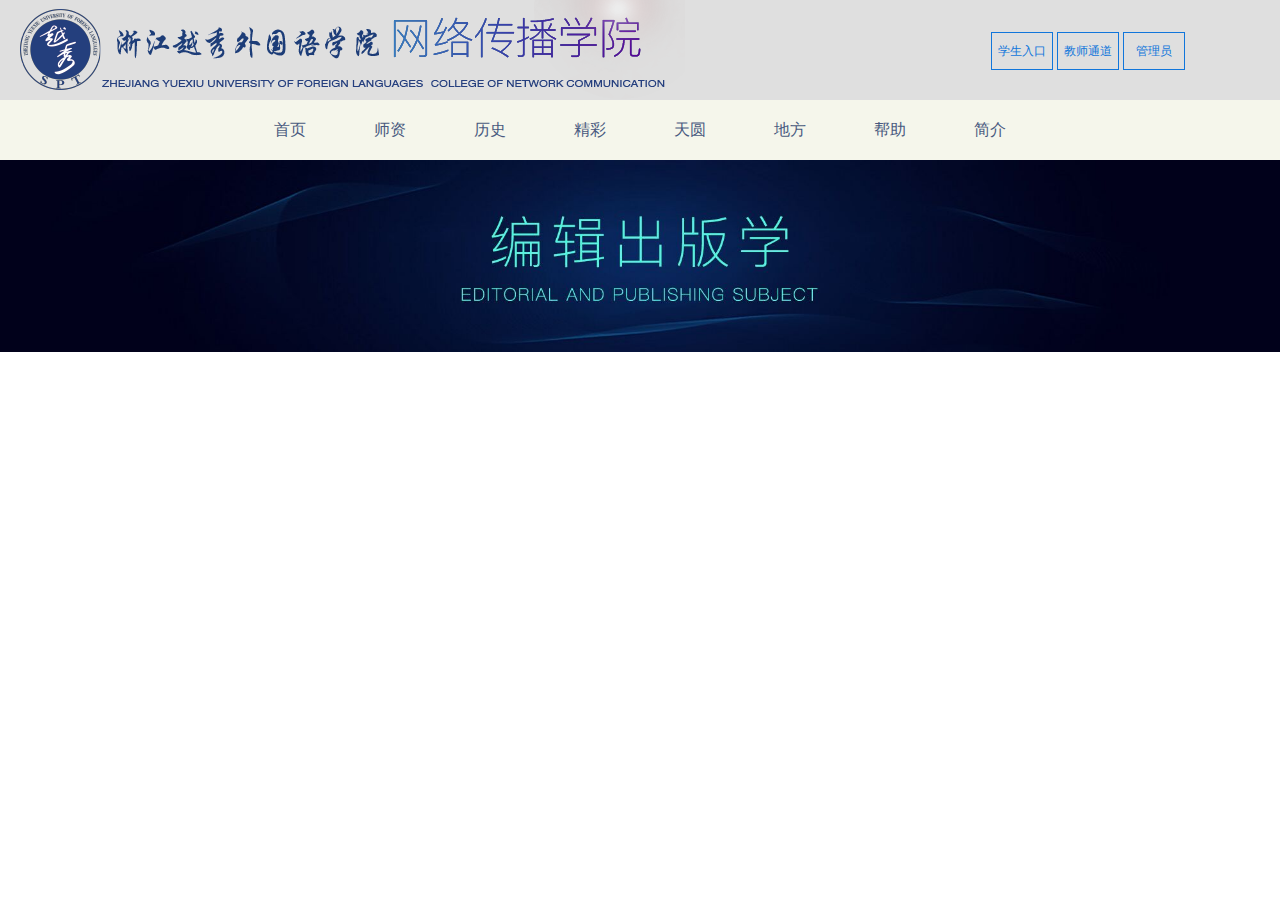
<file: index4/index.html>
<!doctype html>
<html>
<head>
<meta charset="utf-8">
<title>第四次作业</title>
<link rel="stylesheet" type="text/css" href="assets/style.css" />
</head>

<body>
    <div class="content">
    	   <div class="header">
        	   <img src="img/logo.png">
             <div class="quickLinks">
            	  <a href="#">学生入口</a>
             	  <a href="#">教师通道</a> 
             	  <a href="#">管理员</a>
                </div>
            </div>
        <div class="nav">
            <ul>
                <li><a href="#">首页</a></a></li>
                <li><a href="#">师资</a></a></li>
                <li><a href="#">历史</a></a></li>
                <li><a href="#">精彩</a></a></li>
                <li><a href="#">天圆</a></a></li>
                <li><a href="#">地方</a></a></li>
                <li><a href="#">帮助</a></a></li>
                <li><a href="#">简介</a></a></li>
            </ul>
        </div>
        <div class="banner">
        </div>
    
    </div>
</body>
</html>
</file>
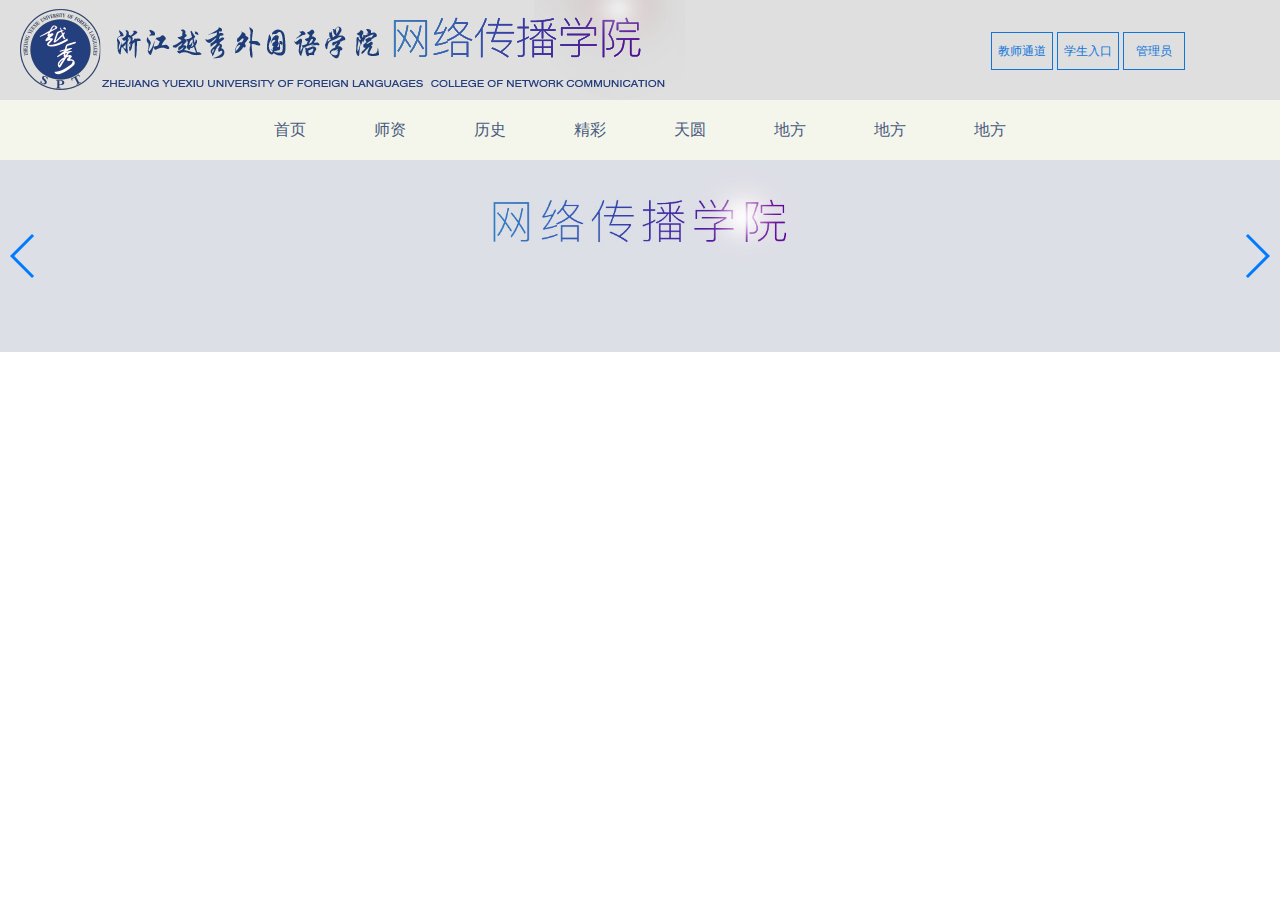
<file: index5/index.html>
<!doctype html>
<html>
<head>
<meta charset="utf-8">
<title>网传官网·第五次改</title>
<link rel="stylesheet" type="text/css" href="assets/style.css"/>
<link rel="stylesheet" type="text/css" href="assets/swiper-3.4.0.min.css"/>
</head>
<body>
    <div class="content">
    	   <div class="header">
        	   <img src="img/logo.png">
             <div class="quickLinks">
            	  <a href="#">教师通道</a>
             	  <a href="#">学生入口</a> 
             	  <a href="#">管理员</a>
                </div>
            </div>
        <div class="nav">
            <ul>
                <li><a href="#">首页</a></li>
                <li><a href="#">师资</a></li>
                <li><a href="#">历史</a></li>
                <li><a href="#">精彩</a></li>
                <li><a href="#">天圆</a></li>
                <li><a href="#">地方</a></li>
                <li><a href="#">地方</a></li>
                <li><a href="#">地方</a></li>
            </ul>
        </div>
         <div class="banner">
         </div>
    </div>
  <div class="swiper-container">
    <div class="swiper-wrapper">
        <div class="banner1 swiper-slide"></div>
        <div class="banner2 swiper-slide"></div>
    </div>
    <div class="swiper-button-prev"></div>
    <div class="swiper-button-next"></div>
</div>
</body>
<script src="assets/jquery-3.1.1.min.js"></script>
<script src="assets/swiper.jquery.min.js"></script>
<script>
<!--var 定义一个变量, new 初始化了一个控件-->
var mySlide = new Swiper ('.swiper-container', {
    loop: true,
    nextButton: '.swiper-button-next',
    prevButton: '.swiper-button-prev',
  })        
var width=$(document).width();
var height=width * 300/2000;
$('.swiper-container').css('height',height+'px');
</script>
</html>
</file>
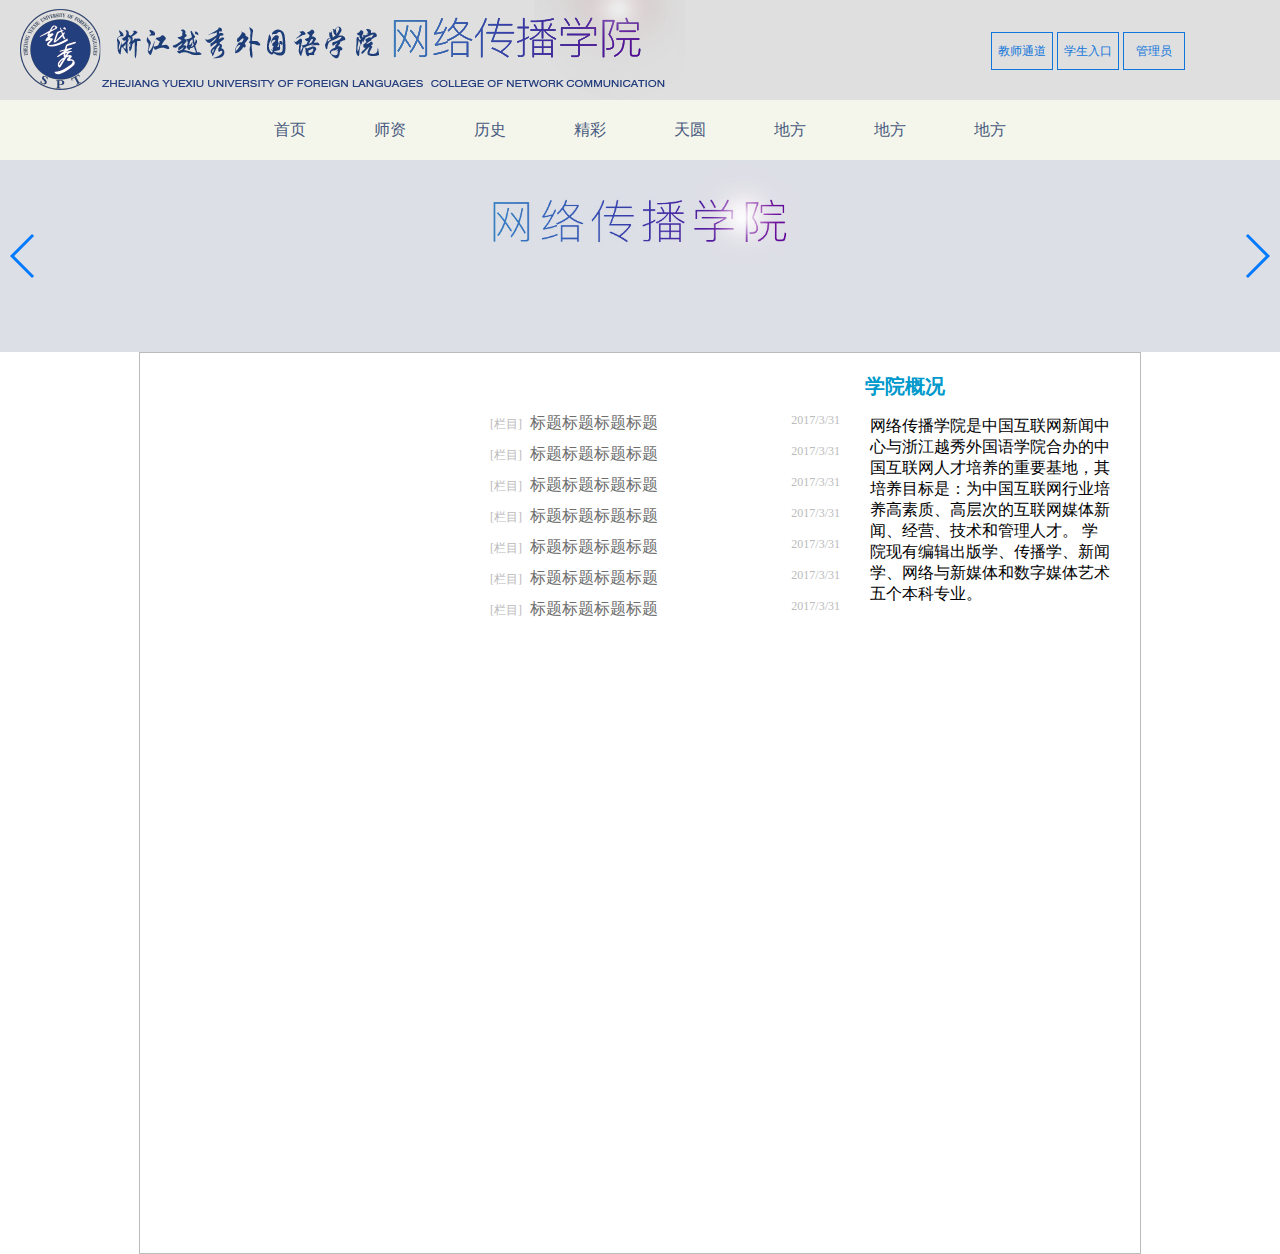
<file: index6/index.html>
﻿<!doctype html>
<html>
<head>
<meta charset="utf-8">
<title>网传官网·第六次改</title>
<link rel="stylesheet" type="text/css" href="assets/style.css"/>
<link rel="stylesheet" type="text/css" href="assets/swiper-3.4.2.min.css"/>
</head>
<body>
    <div class="content">
    	   <div class="header">
        	   <img src="img/logo.png">
             <div class="quickLinks">
            	  <a href="#">教师通道</a>
             	  <a href="#">学生入口</a> 
             	  <a href="#">管理员</a>
                </div>
            </div>
        <div class="nav">
            <ul>
                <li><a href="#">首页</a></li>
                <li><a href="#">师资</a></li>
                <li><a href="#">历史</a></li>
                <li><a href="#">精彩</a></li>
                <li><a href="#">天圆</a></li>
                <li><a href="#">地方</a></li>
                <li><a href="#">地方</a></li>
                <li><a href="#">地方</a></li>
            </ul>
        </div>
         <div class="banner"></div>
    </div>
 <!-- swiper start -->
 <div class="swiper-container">
    <div class="swiper-wrapper">
        <div class="banner1 swiper-slide"></div>
        <div class="banner2 swiper-slide"></div>
    </div>
    <!-- 如果需要导航按钮 -->
    <div class="swiper-button-prev"></div>
    <div class="swiper-button-next"></div>
</div>
<div class="container">
        <div class="row">
        <!-- id唯一，cols可重复使用;层叠样式优先级中，行内样式>id>class -->
            <div class="cols" id="cols1-1"></div>
            <div class="cols" id="cols1-2">
            <ul>
            <li><span class="channle">[栏目]</span><a href="#">&nbsp;&nbsp;标题标题标题标题</a><span class="datetime">2017/3/31</span></li>
            <li><span class="channle">[栏目]</span><a href="#">&nbsp;&nbsp;标题标题标题标题</a><span class="datetime">2017/3/31</span></li>
            <li><span class="channle">[栏目]</span><a href="#">&nbsp;&nbsp;标题标题标题标题</a><span class="datetime">2017/3/31</span></li>
            <li><span class="channle">[栏目]</span><a href="#">&nbsp;&nbsp;标题标题标题标题</a><span class="datetime">2017/3/31</span></li>
            <li><span class="channle">[栏目]</span><a href="#">&nbsp;&nbsp;标题标题标题标题</a><span class="datetime">2017/3/31</span></li>
            <li><span class="channle">[栏目]</span><a href="#">&nbsp;&nbsp;标题标题标题标题</a><span class="datetime">2017/3/31</span></li>
            <li><span class="channle">[栏目]</span><a href="#">&nbsp;&nbsp;标题标题标题标题</a><span class="datetime">2017/3/31</span></li>
            </ul>
            </div>
            <div class="cols" id="cols1-3">
                <span class="title">学院概况</span>
                <p>
                网络传播学院是中国互联网新闻中心与浙江越秀外国语学院合办的中国互联网人才培养的重要基地，其培养目标是：为中国互联网行业培养高素质、高层次的互联网媒体新闻、经营、技术和管理人才。 学院现有编辑出版学、传播学、新闻学、网络与新媒体和数字媒体艺术五个本科专业。
                </p>
            </div>
        </div>
        <div class="row"></div>
        <div class="row"></div>
</div>
</body>
<!-- 脚本的标签 js文件 依赖的文件一定要写在最上面 -->
<script src="assets/jquery-3.1.1.min.js"></script>
<script src="assets/swiper.jquery.min.js"></script>
<script>
/*var 定义一个变量,new 初始化一个控件*/
var mySlide = new Swiper ('.swiper-container', {
    loop: true,
    // 如果需要前进后退按钮
    nextButton: '.swiper-button-next',
    prevButton: '.swiper-button-prev',
  })        
/*获取浏览器的视口的宽度*/
var width=$(document).width();
var height=width *300/2000;
$('.swiper-container').css('height',height+'px')
/*alert动态获取视口宽高*/
</script>
</html>
</file>
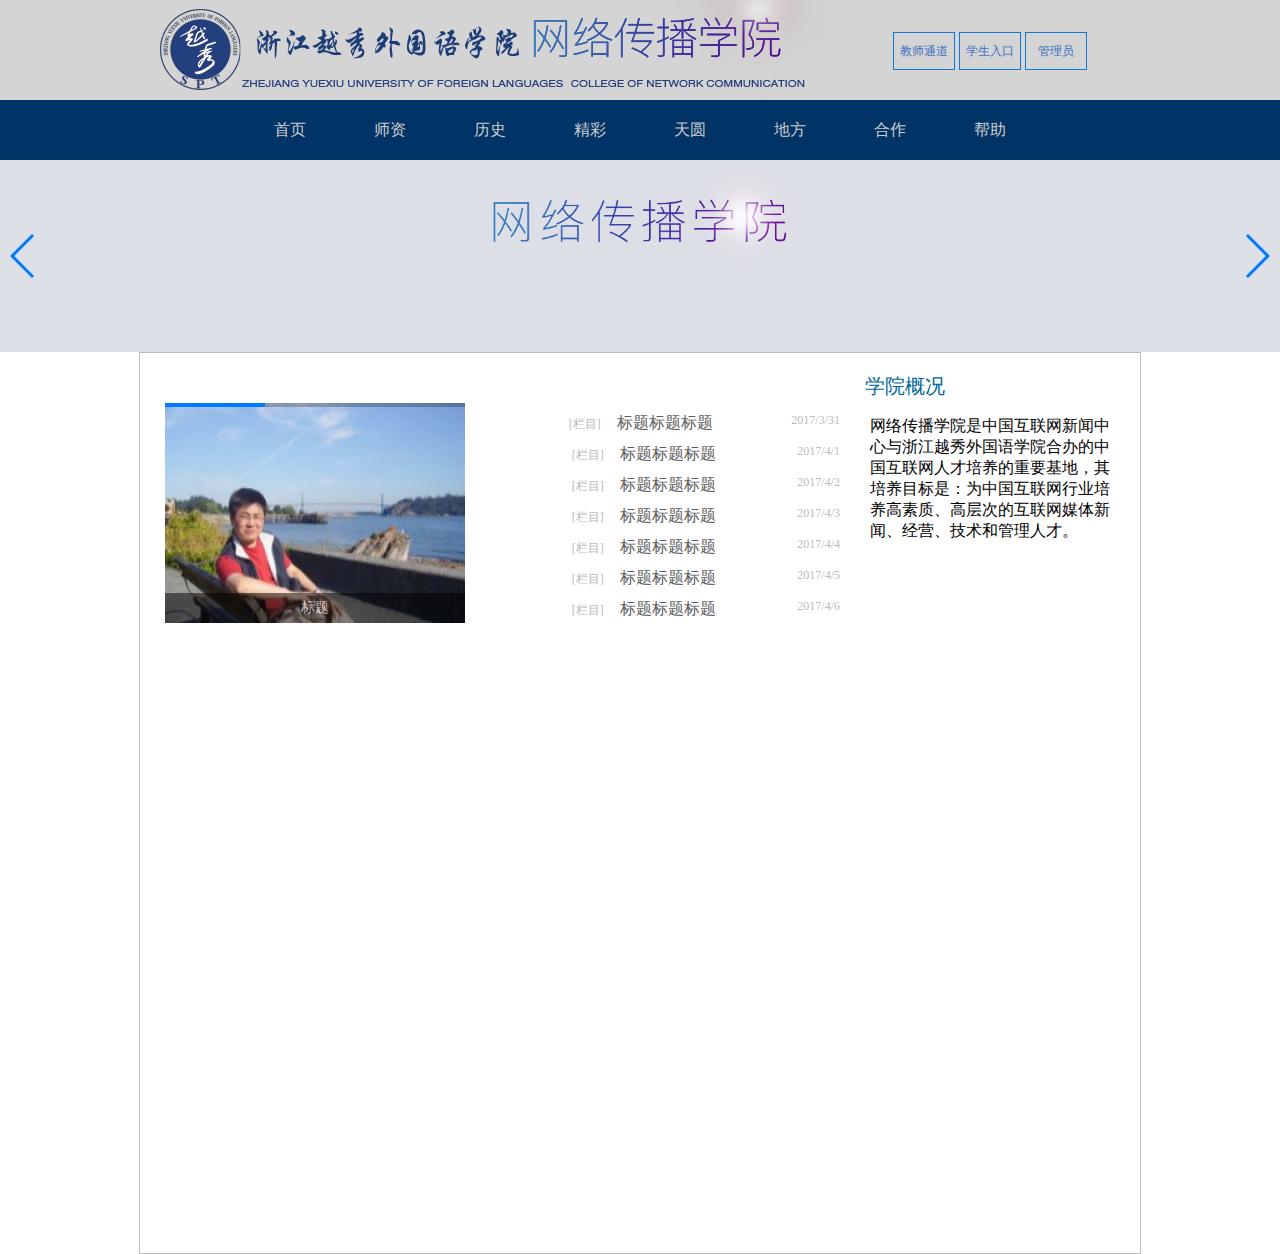
<file: index7/index.html>
﻿<!doctype html>
<html>
<head>
<meta charset="utf-8">
<title>网传官网·第七次改</title>
<link rel="stylesheet" type="text/css" href="assets/style.css"/>
<link rel="stylesheet" type="text/css" href="assets/swiper-3.4.0.min.css"/>
</head>
<body>
    <div class="content">
    	   <div class="header">
        	   <img src="img/logo.png">
             <div class="quickLinks">
            	  <a href="#">教师通道</a>
             	  <a href="#">学生入口</a> 
             	  <a href="#">管理员</a>
                </div>
            </div>
        <div class="nav">
            <ul>
                <li><a href="#">首页</a></li>
                <li><a href="#">师资</a></li>
                <li><a href="#">历史</a></li>
                <li><a href="#">精彩</a></li>
                <li><a href="#">天圆</a></li>
                <li><a href="#">地方</a></li>
                <li><a href="#">合作</a></li>
                <li><a href="#">帮助</a></li>
            </ul>
        </div>
         <div class="banner"></div>
    </div>
 <!-- swiper start -->
 <div class="swiper-container" id="bannerSwiper">
    <div class="swiper-wrapper">
        <div class="banner1 swiper-slide"></div>
        <div class="banner2 swiper-slide"></div>
    </div>
    <!-- 如果需要导航按钮 -->
    <div class="swiper-button-prev"></div>
    <div class="swiper-button-next"></div>
</div>
<div class="container">
        <div class="row">
        <!-- id唯一，cols可重复使用;层叠样式优先级中，行内样式>id>class -->
            <div class="cols" id="cols1-1">
				 <div class="swiper-container" id="newsSwiper">
				    <div class="swiper-wrapper">
				        <div class="swiper-slide"><img src="img/01.jpg"></div>
				        <div class="swiper-slide"><img src="img/02.jpg"></div>
				        <div class="swiper-slide"><img src="img/03.jpg"></div>
				    </div>
				    <div class="swiper-pagination"></div>
				    <div class="newsTitle">标题</div>
				 </div>
            </div>
            <div class="cols" id="cols1-2">
            <ul>
            <li><span class="channel">[栏目]</span><a href="#">&nbsp;&nbsp;&nbsp;&nbsp;标题标题标题</a><span class="datetime">2017/3/31</span></li>
            <li><span class="channel">[栏目]</span><a href="#">&nbsp;&nbsp;&nbsp;&nbsp;标题标题标题</a><span class="datetime">2017/4/1</span></li>
            <li><span class="channel">[栏目]</span><a href="#">&nbsp;&nbsp;&nbsp;&nbsp;标题标题标题</a><span class="datetime">2017/4/2</span></li>
            <li><span class="channel">[栏目]</span><a href="#">&nbsp;&nbsp;&nbsp;&nbsp;标题标题标题</a><span class="datetime">2017/4/3</span></li>
            <li><span class="channel">[栏目]</span><a href="#">&nbsp;&nbsp;&nbsp;&nbsp;标题标题标题</a><span class="datetime">2017/4/4</span></li>
            <li><span class="channel">[栏目]</span><a href="#">&nbsp;&nbsp;&nbsp;&nbsp;标题标题标题</a><span class="datetime">2017/4/5</span></li>
            <li><span class="channel">[栏目]</span><a href="#">&nbsp;&nbsp;&nbsp;&nbsp;标题标题标题</a><span class="datetime">2017/4/6</span></li>
            </ul>
            </div>
            <div class="cols" id="cols1-3">
                <span class="title">学院概况</span>
                <p>
                网络传播学院是中国互联网新闻中心与浙江越秀外国语学院合办的中国互联网人才培养的重要基地，其培养目标是：为中国互联网行业培养高素质、高层次的互联网媒体新闻、经营、技术和管理人才。
                </p>
            </div>
        </div>
        <div class="row"></div>
        <div class="row"></div>
</div>
</body>
<!-- 脚本的标签 js文件 依赖的文件一定要写在最上面 -->
<script src="assets/jquery-3.1.1.min.js"></script>
<script src="assets/swiper.jquery.min.js"></script>
<script>
/*var 定义一个变量,new 初始化一个控件,在只有一个swiper时可直接输入swiper-container定义，但有多个Swiper id时可加以区分*/
var mySlide = new Swiper ('#bannerSwiper', {
    loop: true,
    // 如果需要前进后退按钮
    nextButton: '.swiper-button-next',
    prevButton: '.swiper-button-prev',
  })        
/*获取浏览器的视口的宽度*/
var width=$(document).width();
var height=width *300/2000;
$('#bannerSwiper').css('height',height+'px');
/*alert动态获取视口宽高*/
var newsSwiper = new Swiper ('#newsSwiper', {
    loop: true,
    autoplay:3000, //可选选项，自动滑动时间间隔
    pagination: '.swiper-pagination',
    paginationType: 'progress',
    effect:'fade'
  })    
//循环计算脚本 
var newsSwiper=$('#newsSwiper .swiper-wrapper').children();
	newsSwiper.each(function(){
		var img=$(this).children();
		img.attr({
			'width':300,
			'height':220
		})
	})
</script>
</html>
</file>
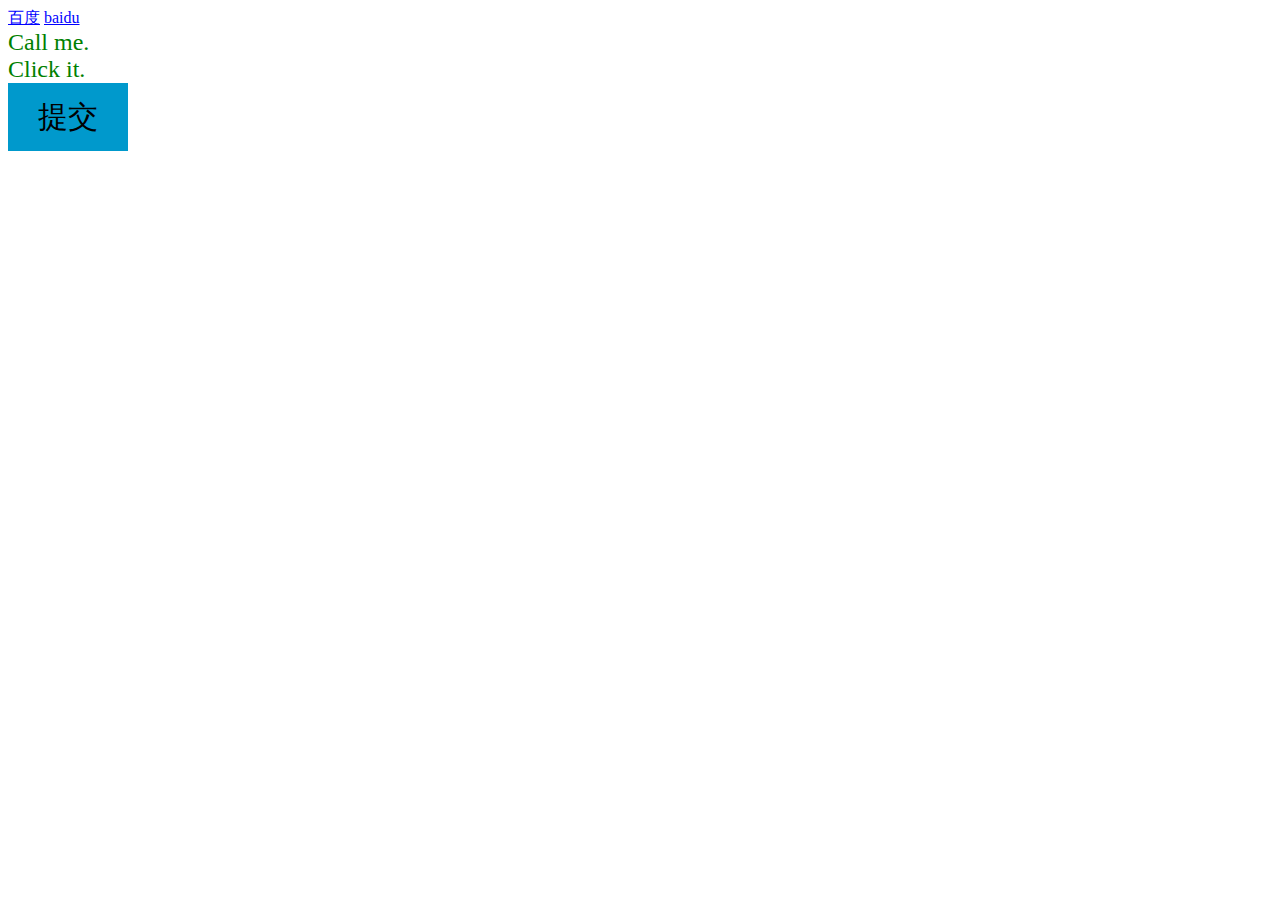
<file: index1.html>
<html>
	<head>
		<meta charset="utf-8">
		<title>第一次作业  The first homework</title>
	</head>
	<style>
		a{
		color:blue;
		}
		a#linkToBaidu:hover{
		color:gray;
		}
		.settingColor{
		color:green;
		font-size:24px
		}
		.btn{
		width:120;
		height:68;
		background:#0099cc;
		border:none;
		font-size:30px;
		font-family:"楷体";
		color:#000000
		}
		.btn:hover{
		background:#000000;
		opacity:0.4;
		color:#0099cc;
		}
	</style>
		<body>
			<a href="http://www.baidu.com" id="linkToBaidu">百度</a>
			<a href="http://www.baidu.com">baidu</a>
			<div class="settingColor">Call me.</div>
			<div class="settingColor">Click it.</div>
			<button class="btn">提交</button>
	</body>
</html>
</file>
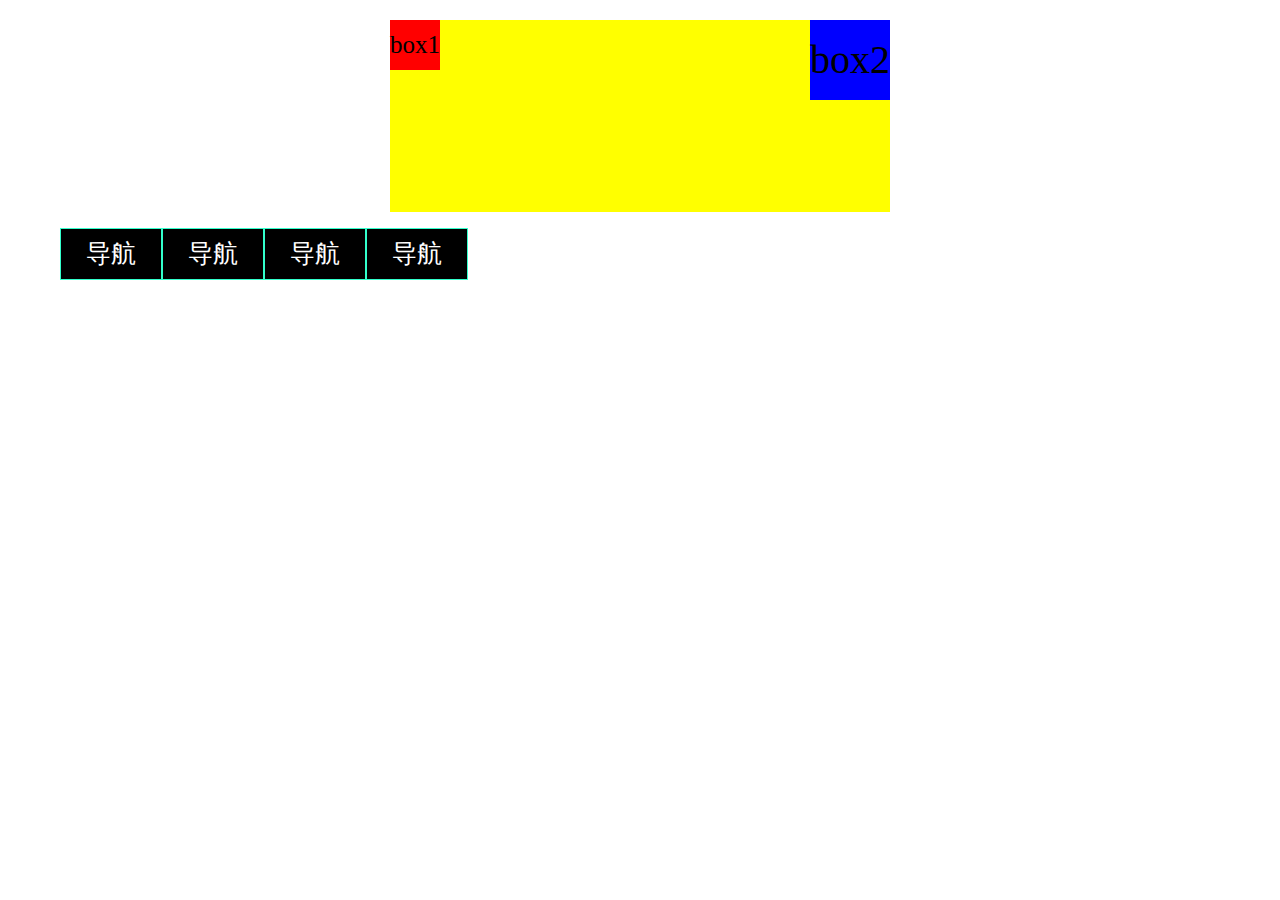
<file: index2.html>
<!doctype html>
<html>
	<head>
		<meta charset="utf-8">
		<title>第二次作业</title>
	</head>
	<style>
	body{
		padding:0;
		margin:20px;
	}
	.content{
		width:500px;
		height:192px;
		background:yellow;
		margin:0 auto;
		margin-top:12px;
		margin:0 auto;
	}
	.box1{
		width:50px;
		height:50px;
		background:red;
		float:left;
		font-size:25px;
		text-align:center;
		line-height:50px;
	}
	.box2{
		width:80px;
		height:80px;
		background:blue;
		float:right;
		font-size:40px;
		text-align:center;
		line-height:80px
	}
	li{
		list-style:none;
	}
	li a{
		width:100px;
		height:50px;
		float:left;
		background:black;
		text-align:center;
		line-height:50px;
		color:white;
		font-family:隶书;
		font-size:25px;
		text-decoration:none;
		border:1px solid #3FC
	}
  li a:hover{
		color:black;
		background:gray;
   }
   </style>

	<body>
		<div class="content">
			<div class="box1">box1</div>
			<div class="box2">box2</div>
		</div>
		<ul>
			<li><a href="#">导航</a></li>
			<li><a href="#">导航</a></li>
			<li><a href="#">导航</a></li>
			<li><a href="#">导航</a></li>
		</ul>
		
	</body>
</html>
</file>
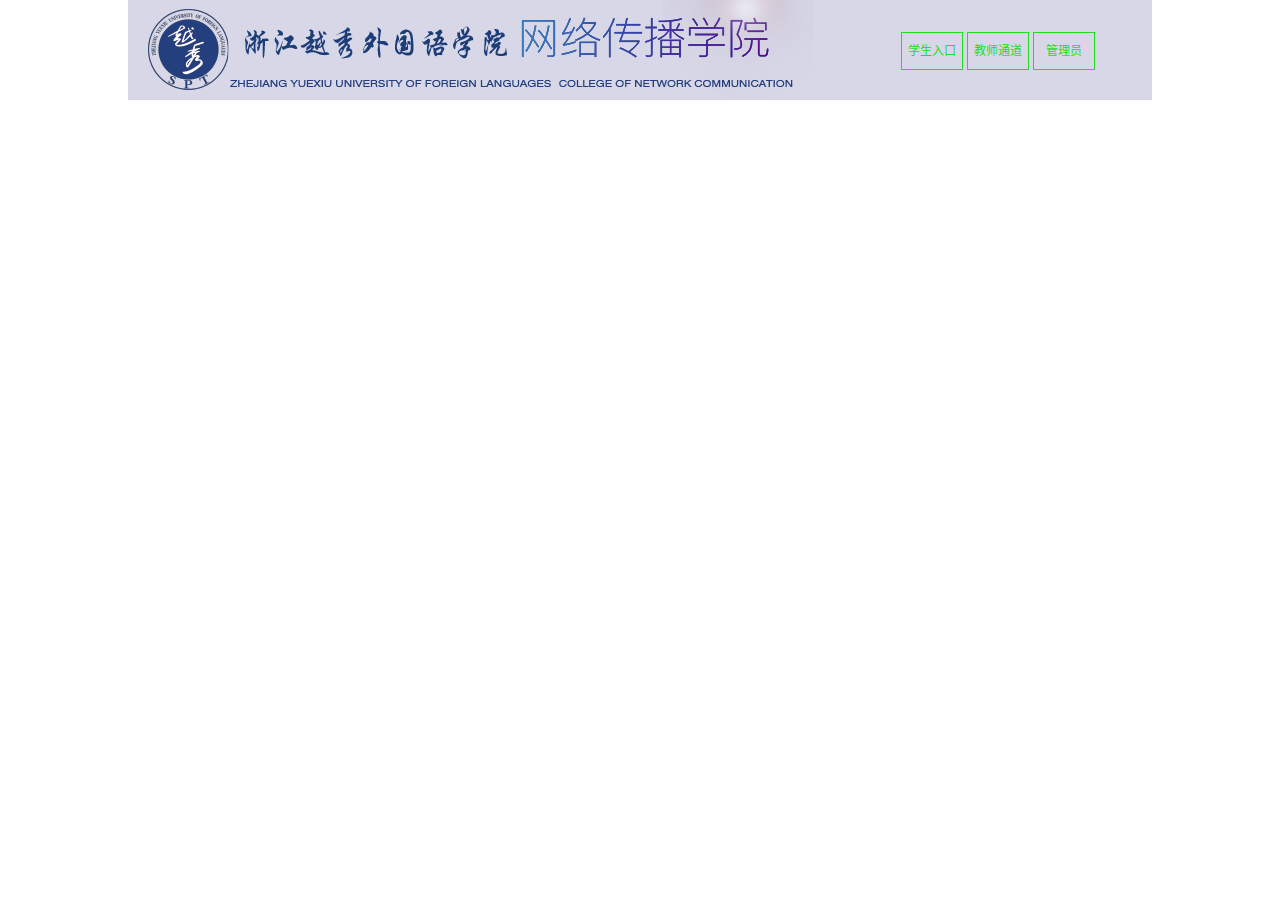
<file: index3/index3.html>
<!doctype html>
<html lang="zh-cn">
 <head>
  <meta charset="UTF-8">
  <title>网传官网</title>
  <link rel="stylesheet" type="text/css" href="assets/style.css">
 </head>
 <body>
	<div class="content">
		<div class="header">
			 <img src="img/logo.png">
		  <div class="quickLinks">
			<a href="#">学生入口</a>
			<a href="#">教师通道</a>
			<a href="#">管理员</a>
		  </div>
		</div>
	</div>
  
 </body>
</html>
</file>
<file: index4/assets/style.css>
@charset "utf-8";
body{
	padding:0;
	margin:0;
	}
	ul,li{
	padding:0;
	margin:0;	
	}
.content{
	width:100%;
	min-width:512px;
	margin:0 auto;
	}
.header{
	height:100px;
	width:100%;
	background:#DFDFDF;
	margin:0 auto;
	}
.header img{
	float:center;
	}
.quickLinks{
	width:30%;
	height:50px;
	margin-top:32px;
	float:right;
	text-align:center;
	}
.quickLinks a{
	display:inline-block;
	width:60px;
	height:36px;
	border:1px #1176DB solid;
	color:#1176DB;
	text-decoration:none;
	font-size:12px;
	line-height:36px;
	}
.quickLinks a:hover{
	box-shadow: 0 0 10px #98CCFC;.
	
	}
	/*------------------导航样式----------------*/
	.nav{
		width:100%;
		height: 60px;
		background:#F5F6EB;
	}
	.nav ul li{
		text-align: center;
		list-style: none;
		float:left;
		width: 100px;
		height: 60px;
		line-height: 60px;
	}
	.nav ul li a{
		display:block;
		width:100px;
		height:60px;
		color:#495A80;
		text-decoration:none;
	}
	.nav ul{
		width: 800px;
		margin: 0 auto;
	}
.nav ul li:hover{
	background: #c7ceb2;
	transition:2s;
}
	/*------------------导航样式结束----------------*/
	/*-------------------banner 开始----------------*/
	.banner{
		width:100%;
		height:300px;
		background:url("../img/banner2.jpg") no-repeat;
		background-size:100%;
	}
</file>
<file: index5/assets/style.css>
@charset "utf-8";
body{
	padding:0;
	margin:0;
	font-family: '微软雅黑 Light','微软雅黑';
	}
ul,li{
	padding:0;
	margin:0;	
	}
.content{
	width:100%;
	min-width:1000px;
	margin:0 auto;
	}
.header{
	width:100%;
	height:100px;
	background:#DFDFDF;
	margin:0 auto;
	}
.header img{
	float:left;
	}
.quickLinks{
	width:30%;
	height:50px;
	margin-top:32px;
	float:right;
	text-align:center;
	}
.quickLinks a{
	display:inline-block;
	width:60px;
	height:36px;
	border:1px #1176DB solid;
	color:#1176DB;
	text-decoration:none;
	font-size:12px;
	line-height:36px;
	}
.quickLinks a:hover{
	box-shadow: 0 0 10px #98CCFC;.
	}
.nav{
	width:100%;
	height: 60px;
	background:#F5F6EB;
	}
.nav ul li{
	text-align: center;
	list-style: none;
	float:left;
	width: 100px;
	height: 60px;
	line-height: 60px;
	}
.nav ul li a{
	display:block;
	width:100px;
	height:60px;
	color:#495A80;
	text-decoration:none;
	}
.nav ul{
	width: 800px;
	margin: 0 auto;
	}
.nav ul li:hover{
	background: #c7ceb2;
	transition:2s;
}
.banner1{
	width:100%;
	background:url("../img/banner1.jpg") no-repeat;
	background-size:100%;
	}
.banner2{
	width:100%;
	background:url("../img/banner2.jpg") no-repeat;
	background-size:100%;
	}
.swiper-container{
	width:100%;
	}
</file>
<file: index6/assets/style.css>
﻿@charset "utf-8";
body{
	padding:0;
	margin:0;
	}
ul,li{
	padding:0;
	margin:0;	
	}
.content{
	width:100%;
	min-width:980px;
	margin:0 auto;
	}
.header{
	width:100%;
	height:100px;
	background:#DFDFDF;
	margin:0 auto;
	}
.header img{
	float:left;
	}
.quickLinks{
	width:30%;
	height:50px;
	margin-top:32px;
	float:right;
	text-align:center;
	}
.quickLinks a{
	display:inline-block;
	width:60px;
	height:36px;
	border:1px #1176DB solid;
	color:#1176DB;
	text-decoration:none;
	font-size:12px;
	font-family:"华文行楷";
	line-height:36px;
	}
.quickLinks a:hover{
	box-shadow: 0 0 10px #98CCFC;.
	}
.title{
	color:#0099CC;
	font-weight: bold;
	font-size: 20px;
}
	/*------------------导航样式----------------*/
.nav{
		width:100%;
		height:60px;
		background:#F5F6EB;
	}
.nav ul li{
		text-align: center;
		list-style: none;
		float:left;
		width: 100px;
		height:60px;
		line-height: 60px;
	}
.nav ul li a{
		display:block;
		width:100px;
		height:60px;
		color:#495A80;
		text-decoration:none;
	}
.nav ul{
		width: 800px;
		margin: 0 auto;
	}
.nav ul li:hover{
	background: #c7ceb2;
	transition:2s;
}
	/*------------------导航样式结束----------------*/
	/*-------------------banner 开始----------------*/
.banner1{
		width:100%;
		background:url("../img/banner1.jpg") no-repeat;
		background-size:100%;
	}
.banner2{
		width:100%;
		background:url("../img/banner2.jpg") no-repeat;
		background-size:100%;
	}
.swiper-container{
		width:100%;
	}
	/*container里可以没有高度，但row要有*/
.container{
	width: 1000px;
	margin:0 auto;
	border: 1px #bbb solid;
}
.row{
	width: 100%;
	height:280px;
	margin-top:20px;
}
#cols1-2{
	width: 350px;
}
#cols1-2 ul{
	margin-top:40px;
}
#cols1-2 ul li{
	list-style:none ;
	margin-top:10px;
}
.channle{
font-size:12px;
color: #bbb;
}
.datetime{
font-size:12px;
float: right;
color: #bbb;
}
#cols1-2 ul li a{
	color: #6D6D6D;
	text-decoration: none;
}
#cols1-2 ul li a:hover{
	color:#bbb;
}
#cols1-3{
	width:250px;
}
.cols{
	width: 300px;
	height: 250px;
	margin-left:25px;
	float: left;
}
#cols1-3 p{
	/*上右下左*/
	/*padding: 0 5px 0 5px;*/
	padding: 0 5px;
}
</file>
<file: index7/assets/style.css>
﻿@charset "utf-8";
body{
	padding:0;
	margin:0;
	font-family:微软雅黑;
	}
ul,li{
	padding:0;
	margin: 0 auto;
	text-align:center;
	}
.content{
	width:100%;
	min-width:1000px;
	margin:0 auto;
	background:#D4D4D4;
	}
.header{
	width:1000px;
	height:100px;
	background:#D4D4D4;
	margin:0 auto;
	}
.header img{
	float:left;
	}
.quickLinks{
	width:30%;
	margin-top:32px;
	float:right;
	text-align:center;
	}
.quickLinks a{
	display:inline-block;
	width:60px;
	height:36px;
	border:1px #1176DB solid;
	color:#3E70C1;
	text-decoration:none;
	font-size:12px;
	line-height:36px;
	}
.quickLinks a:hover{
	box-shadow: 0 0 10px #98CCFC;.
	}
.title{
	color:#006699;
	font-weight: border;
	font-size: 20px;
}
	/*------------------导航样式----------------*/
.nav{
		width:100%;
		height:60px;
		background:#003366;
	}
.nav ul li{
		text-align: center;
		list-style: none;
		float:left;
		width: 100px;
		height: 60px;
		line-height: 60px;
	}
.nav ul li a{
		display:block;
		width:100px;
		height:60px;
		color:#CCCCCC;
		text-decoration:none;
	}
.nav ul{
		width: 800px;
		margin: 0 auto;
	}
.nav ul li:hover{
	background:#495A80;
	transition:2s;
}
	/*------------------导航样式结束----------------*/
	/*-------------------banner 开始----------------*/
.banner1{
		width:100%;
		background:url("../img/banner1.jpg") no-repeat;
		background-size:100%;
	}
.banner2{
		width:100%;
		background:url("../img/banner2.jpg") no-repeat;
		background-size:100%;
	}
.swiper-container{
		width:100%;
	}
	/*container里可以没有高度，但row要有*/
.container{
	width: 1000px;
	margin:0 auto;
	border: 1px #bbb solid;
}
.row{
	width: 100%;
	height:280px;
	margin-top: 20px;
}
#cols1-2{
	width: 350px;
}
#cols1-2 ul{
	margin-top:40px;
}
#cols1-2 ul li{
	list-style:none ;
	margin-top:10px;
}
.channel{
font-size: 12px;
color: #bbb;
}
.datetime{
font-size: 12px;
float: right;
color: #bbb;
}
#cols1-2 ul li a{
	color: #5d5d5d;
	text-decoration: none;
}
#cols1-2 ul li a:hover{
	color:#990033;
}
#cols1-3{
	width: 250px;
}
.cols{
	width: 300px;
	height: 250px;
	margin-left:25px;
	float: left;
}
#cols1-3 p{
	/*上右下左*/
	/*padding: 0 5px 0 5px;*/
	padding: 0 5px;
}
/*新闻幻灯片*/
#newsSwiper{
	margin:30px 0 0 0;
	height: 220px;
}
.newsTitle{
	width: 100%;
	height:30px;
	line-height: 30px;
	color: #ffffff;
	font-size: 14px;
	text-align: center;
	/*绝对定位，以副元素作为参照，top：0替代z-index可控制遮罩位置于框顶*/
	position: absolute;
	bottom: 0;
	/*position元素进入层级的关系，PS图层覆盖，z-index  z轴方向上的索引，数字越大越上面*/
	z-index: 999;
	background: #000;
	opacity: 0.5;
}
</file>
<file: index3/assets/style.css>
@charset "utf-8";
body{
	padding:0;
	margin:0;
	}
.content{
	width:1024px;
	background:blue;
	margin:0 auto;
	}
.header{
	height:100px;
	width:100%;
	background:#D7D7E7;
	}
.header img{
	float:left;
	}
.quickLinks{
	width:30%;
	height:100px;
	margin-top:32px;
	float:right;
	text-align:center;
	}
.quickLinks a{
	display:inline-block;
	width:60px;
	height:36px;
	border:1px #20DF20 solid;
	color:#20DF20;
	text-decoration:none;
	font-size:12px;
	line-height:36px;
	}
.quickLinks a:hover{
	box-shadow: 0 0 10px #0080FF;
	}
</file>
